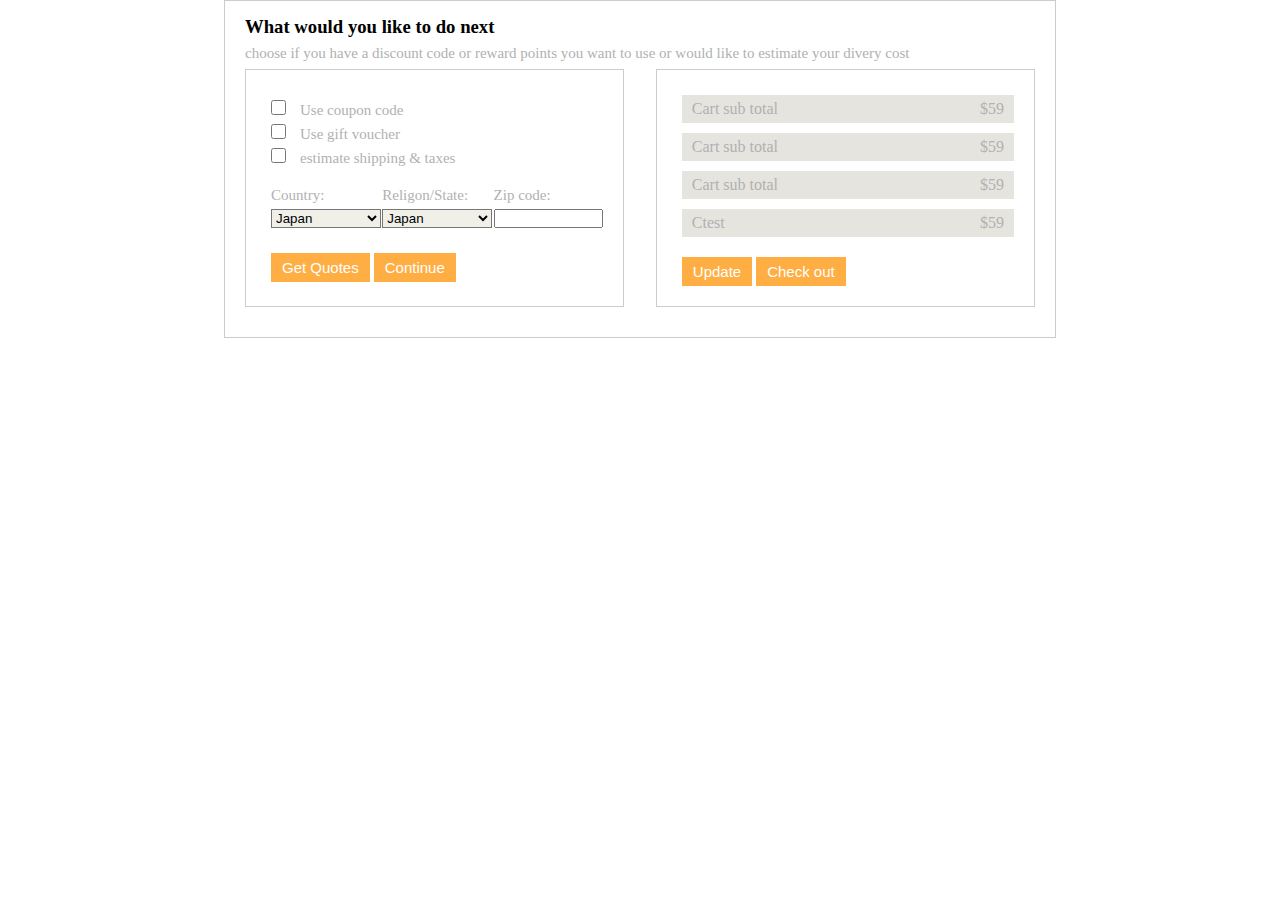
<file: html/form_survey.html>
<!DOCTYPE html>
<html lang="en">
<head>
    <meta charset="UTF-8">
    <meta name="viewport" content="width=device-width, initial-scale=1.0">
    <title>Document</title>
    <link rel="stylesheet" href="../style/form_survey.css">
</head>
<body>
    <div class="form">
        <h3 class="title">What would you like to do next</h3>
        <p>choose if you have a discount code or reward points you want to use or would like to estimate your divery cost</p>
        <div class="form-body">
            <form class="form-1">
                <div class="checkbox">
                    <input type="checkbox" name="coupon" value="coupon">
                    <label for="coupon">Use coupon code</label>
    
                </div> 
                <div class="checkbox">
                    <input type="checkbox" name="gift" value="gift">
                    <label for="gift">Use gift voucher</label>
    
                    
                </div>
                <div class="checkbox">
                    <input type="checkbox" name="shipping" value="shipping">
                    <label for="shipping">estimate shipping & taxes </label>
    
                </div>

             
               
                <div class="select-address">
                    <div>
                        <p>
                            Country:
                        </p>
                        <select name="country">
                            <option value="japan">Japan</option>
                            <option value="vietnam">Viet Nam</option>
                            <option value="aicap">Ai Cap</option>
                
                        </select>
                    </div>
                    <div>
                        <p>
                            Religon/State:
                        </p>
                        <select name="region">
                            <option value="japan">Japan</option>
                            <option value="vietnam">Viet Nam</option>
                            <option value="aicap">Ai Cap</option>
                
                        </select>
    
                    </div>
                    <div>
                              
                        <p>
                            Zip code:
                        </p>

                        <input type="text" name="zipcode">
                    </div>

                </div>
  
                <input type="button" value="Get Quotes">
                <input type="button" value="Continue">

            </form>

            <form action="" class="form-2">
                <div>
                    <p>Cart sub total</p>
                    <span class="cost">$59</span>
                </div>
                <div>
                    <p>Cart sub total</p>
                    <span class="cost">$59</span>
                </div>
                <div>
                    <p>Cart sub total</p>
                    <span class="cost">$59</span>
                </div>
                <div>
                    <p>Ctest</p>
                    <span class="cost">$59</span>
                </div>
                <input type="button" value="Update">
                <input type="button" value="Check out">
            </form>
        </div>
    </div>
</body>
</html>
</file>
<file: style/form_survey.css>
*{
    padding: 0;
    margin: 0;
    box-sizing: border-box;
}
.form{
    width: 65%;
    margin: 0 auto;
    border: 1px solid #ccc;
    padding: 15px 20px 30px;
}
.form > p{
    font-size: 15px;
    color: #b1b1b1;
    margin: 7px 0;
}
.form .form-body{
    display: flex;
    width: 100%;
    justify-content: space-between;
}
.form .form-body .form-1{
    border: 1px solid #ccc;
    width: 48%;
    padding: 25px 20px 10px 25px;

}
.form .form-body .form-2{
    border: 1px solid #ccc;
    width: 48%;
    padding: 25px 20px 10px 25px;
}
.form .form-body .form-1 .checkbox :not(.form-1 .checkbox:nth-child(1)){

    margin-top: 5px;
}
.form .form-body .form-1 .checkbox input[type="checkbox"]{
    width: 15px;
    height: 15px;
}
.form .form-body .form-1 .checkbox label{
    font-size: 15px;
    color: #b1b1b1;
    margin-left: 10px;
}
.form .form-body .form-1 .select-address{
    display: flex;
    justify-content: space-between;
    width: 100%;
    margin: 20px 0 25px 0;
}.form .form-body .form-1 .select-address>div{
    width: 33%;
}
.form .form-body .form-1 .select-address div p{
    font-size: 15px;
    color: #b1b1b1;
    margin-bottom: 5px;
}
.form .form-body .form-1 .select-address div select{
    background-color: #f0f0e9;
    width: 100%;
}   
.form .form-body .form-1 .select-address div input[type="text"]{
    width: 100%;
}   
.form .form-body input[type="button"]{
    background-color: #feae43;
    color: #fff;
    border: 1px solid #feae43;
    padding: 5px 10px;
    text-align: center;
    font-size: 15px;
    margin-bottom: 10px;
}
.form .form-body .form-2>div {
    background-color: #e6e4df;
    display: flex;
    justify-content: space-between;
    padding:5px 10px ;
    color: #b1b1b1;
}
.form .form-body .form-2>div:not(.form .form-body .form-2>div:nth-child(1)){
    margin-top: 10px;
}
.form .form-body .form-2 input[type="button"]{
    margin-top: 20px;
}
</file>
